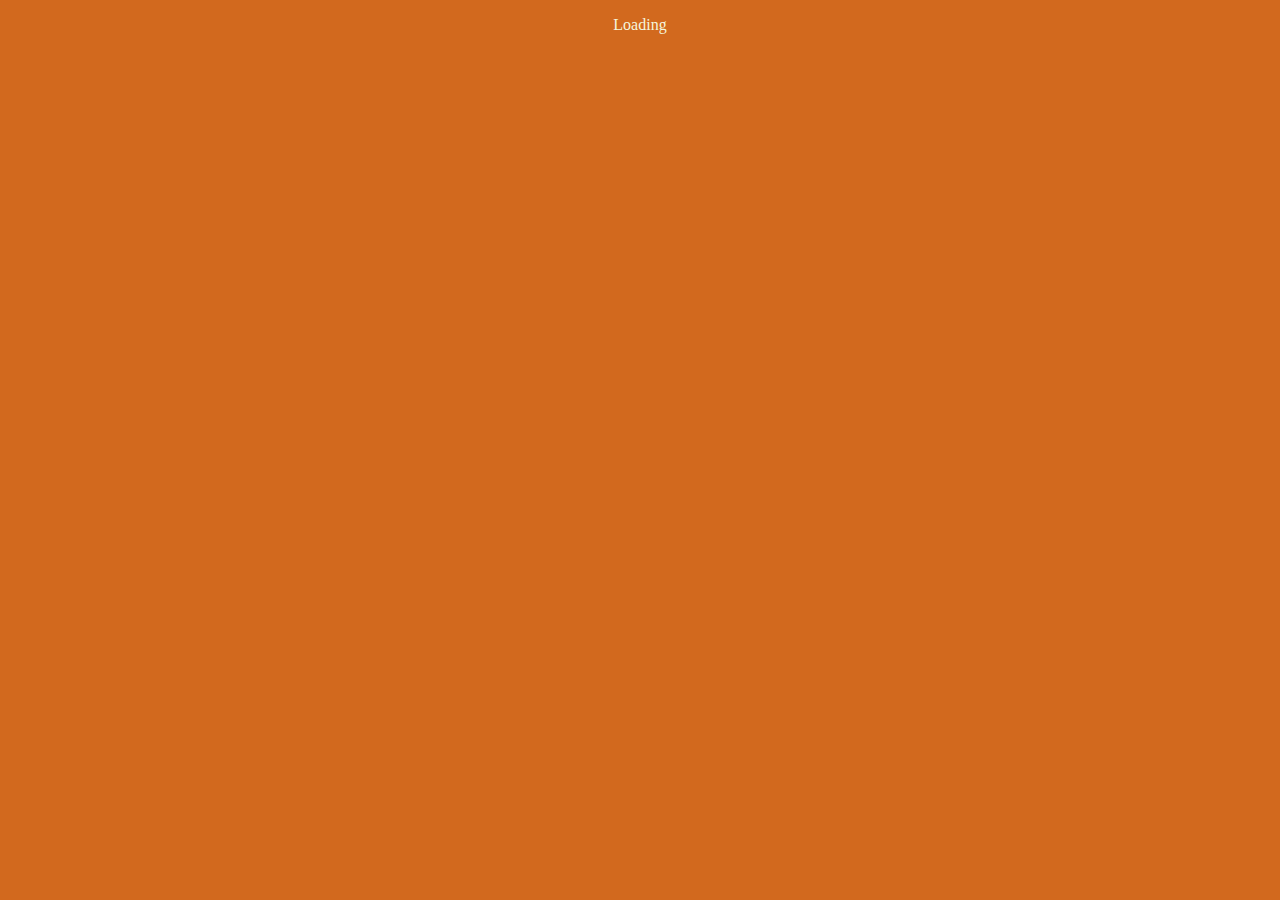
<file: index.html>
<!DOCTYPE html>
<html lang="en">
<head>
    <meta charset="UTF-8">
    <meta http-equiv="X-UA-Compatible" content="IE=edge">
    <meta name="viewport" content="width=device-width, initial-scale=1.0">
    <title>Jogo Memória</title>
    <link rel="stylesheet" type="text/css" href="style.css">
    <script type="text/javascript" src="script.js"></script>
</head>
<body>
    <header>Jogo da Memória</header>
    <aside id="teste">Pontos</aside>
    <main>
        <div id="app"></div>
    </main>
    <footer></footer>
    <div id="loading">
        <p>Loading</p>
    </div>
</body>
</html>
</file>
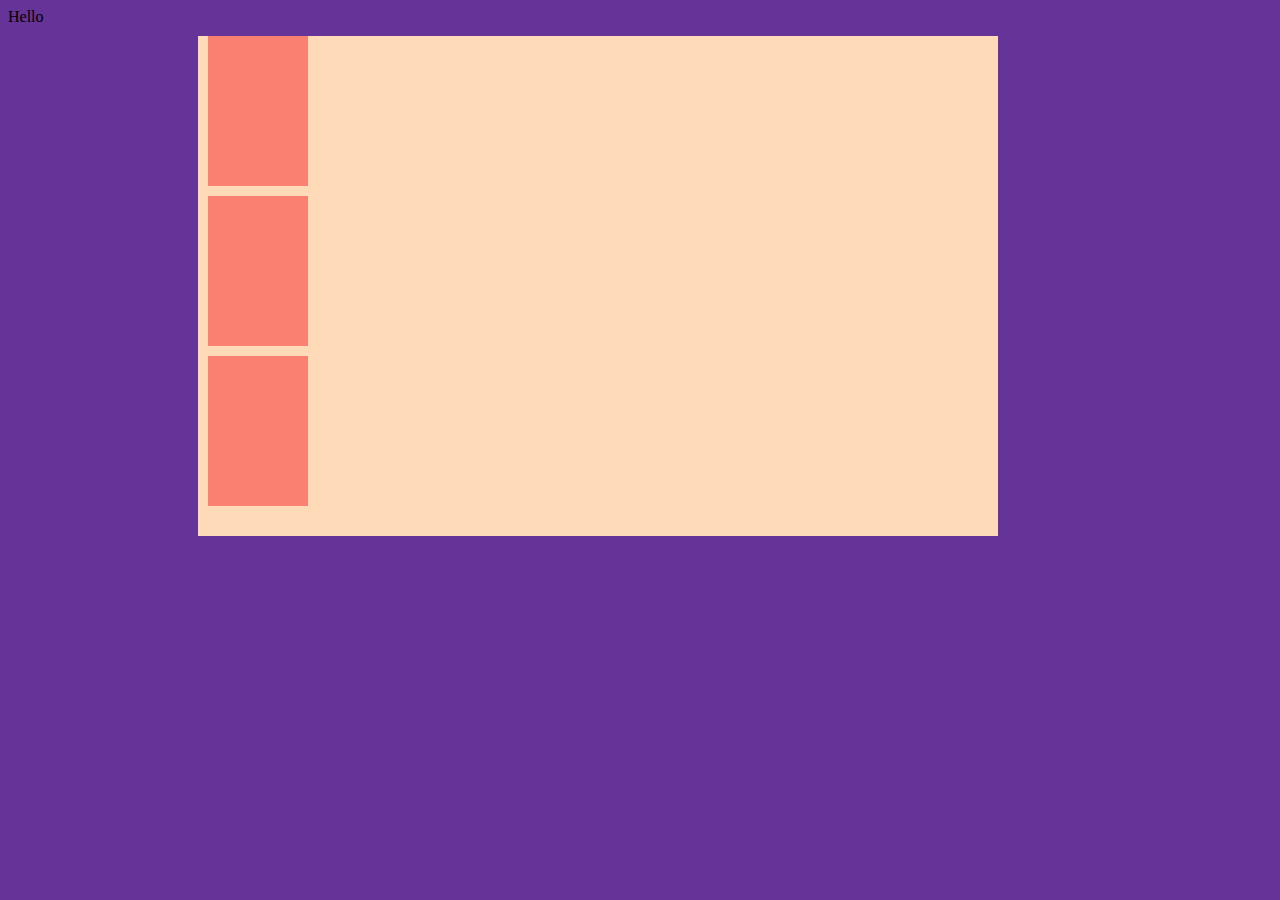
<file: ilp540-jogo-memoria/index.html>
<!DOCTYPE html>
<html lang="en">
<head>
    <meta charset="UTF-8">
    <meta http-equiv="X-UA-Compatible" content="IE=edge">
    <meta name="viewport" content="width=device-width, initial-scale=1.0">
    <title>Jogo Memória</title>
    <link rel="stylesheet" type="text/css" href="style.css">
    <script type="text/javascript" src="script.js"></script>
</head>
<body>
    <header></header>
    <aside>Hello</aside>
    <main>
        <div class='card'></div>
        <div class='card'></div>
        <div class='card'></div>
    </main>
    <footer></footer>
</body>
</html>
</file>
<file: style.css>
body{
    background-color: rebeccapurple;
    text-align: center;
}

main{
    background-color: peachpuff;
    float: right;
    width: calc(100% - 200px);
}
aside{
  background-color: burlywood;
  float: left;
  width: 200px;
}
header{
  background-color: coral;
  width: 100%;
  padding: 20px 0 20px 0;
  margin: 20px 0 20px 0;
 

}
table{
  margin: auto;
}
.cell{
  border: 5px solid;
  border-color: rgba(255, 255, 255, 0.4);
  border-radius: 5px;
  width: 100px;
  height: 150px;
  /*line-height: 25px;*/
  
  background-color: rgb(197, 69, 114);
}
.cellStart{
  background-color: rgb(255, 0, 0);
}
.cellPassagem{
  background-color: rgb(0, 255, 0);
}
.cellPorta{
  background-color: rgb(255, 255, 0);
}
.cellLivre{
  background-color: rgb(162, 0, 255);
}
.cellNull{
  background-color: rgb(0, 0, 0);
}
.cellOcultarCarta{
  background-color: beige !important;
}
.cellCartaVirada{
  z-index: 0;
}
#loading{
  position: absolute;
  left: 0;
  top:0em;
  background-color: chocolate;
  width: 100%;
  height: 100%;
}
#loading p{
  text-align: center;
  color: beige;
}
</file>
<file: ilp540-jogo-memoria/style.css>
body{
    background-color: rebeccapurple;
}

main{
    background-color: peachpuff;
    width: 800px;
    height: 500px;
    margin-left: 15%;
}

.card{
    background-color: salmon;
    width: 100px;
    height: 150px;
    margin: 10px;
}
</file>
